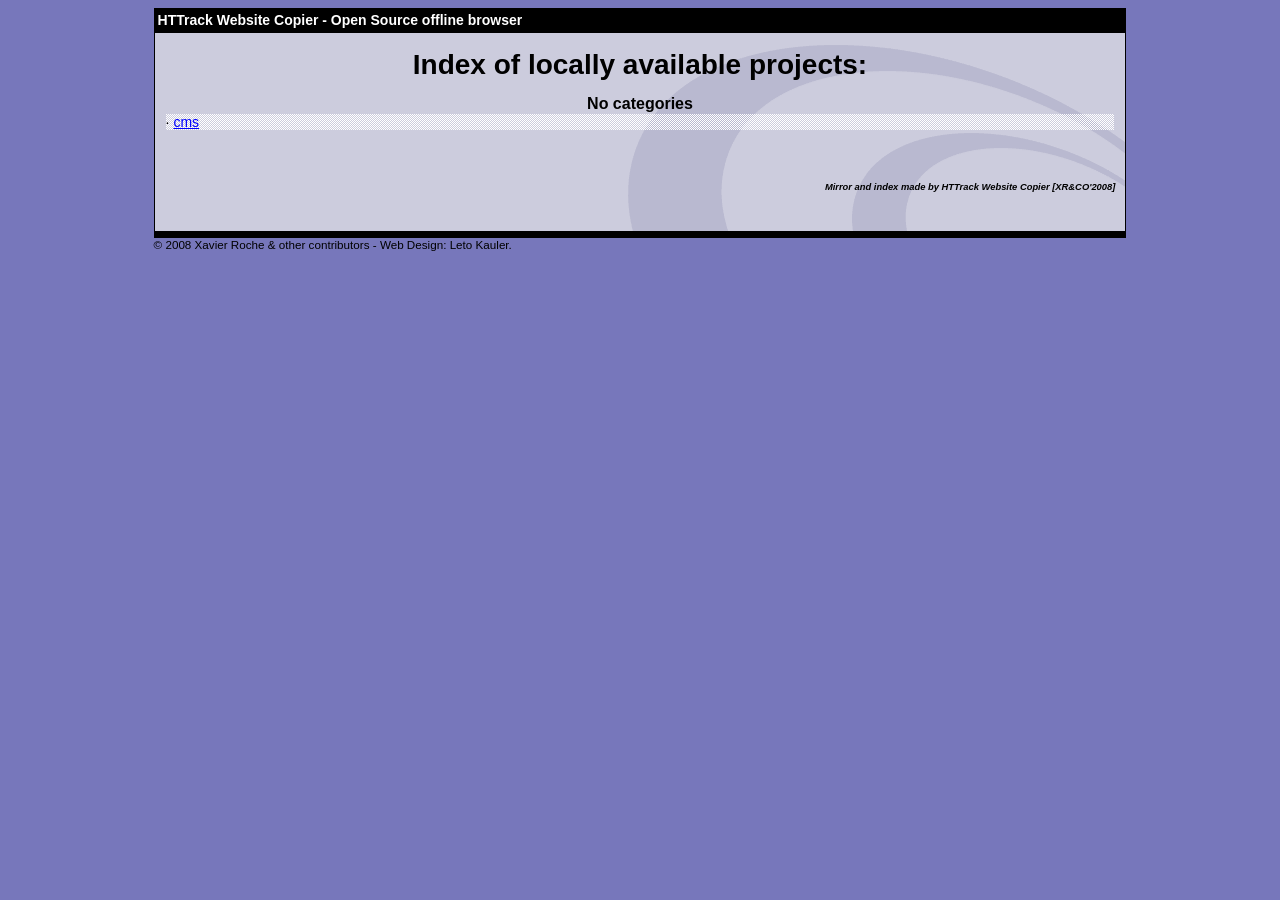
<file: index.html>
<html xmlns="http://www.w3.org/1999/xhtml" lang="en">

<head>
	<meta http-equiv="Content-Type" content="text/html; charset=utf-8" />
	<meta name="description" content="HTTrack is an easy-to-use website mirror utility. It allows you to download a World Wide website from the Internet to a local directory,building recursively all structures, getting html, images, and other files from the server to your computer. Links are rebuiltrelatively so that you can freely browse to the local site (works with any browser). You can mirror several sites together so that you can jump from one toanother. You can, also, update an existing mirror site, or resume an interrupted download. The robot is fully configurable, with an integrated help" />
	<meta name="keywords" content="httrack, HTTRACK, HTTrack, winhttrack, WINHTTRACK, WinHTTrack, offline browser, web mirror utility, aspirateur web, surf offline, web capture, www mirror utility, browse offline, local  site builder, website mirroring, aspirateur www, internet grabber, capture de site web, internet tool, hors connexion, unix, dos, windows 95, windows 98, solaris, ibm580, AIX 4.0, HTS, HTGet, web aspirator, web aspirateur, libre, GPL, GNU, free software" />
	<title>List of available projects - HTTrack Website Copier</title>
	<!-- Mirror and index made by HTTrack Website Copier/3.49-2 [XR&CO'2014] -->

	<style type="text/css">
	<!--

body {
	margin: 0;  padding: 0;  margin-bottom: 15px;  margin-top: 8px;
	background: #77b;
}
body, td {
	font: 14px "Trebuchet MS", Verdana, Arial, Helvetica, sans-serif;
	}

#subTitle {
	background: #000;  color: #fff;  padding: 4px;  font-weight: bold; 
	}

#siteNavigation a, #siteNavigation .current {
	font-weight: bold;  color: #448;
	}
#siteNavigation a:link    { text-decoration: none; }
#siteNavigation a:visited { text-decoration: none; }

#siteNavigation .current { background-color: #ccd; }

#siteNavigation a:hover   { text-decoration: none;  background-color: #fff;  color: #000; }
#siteNavigation a:active  { text-decoration: none;  background-color: #ccc; }


a:link    { text-decoration: underline;  color: #00f; }
a:visited { text-decoration: underline;  color: #000; }
a:hover   { text-decoration: underline;  color: #c00; }
a:active  { text-decoration: underline; }

#pageContent {
	clear: both;
	border-bottom: 6px solid #000;
	padding: 10px;  padding-top: 20px;
	line-height: 1.65em;
	background-image: url(backblue.gif);
	background-repeat: no-repeat;
	background-position: top right;
	}

#pageContent, #siteNavigation {
	background-color: #ccd;
	}


.imgLeft  { float: left;   margin-right: 10px;  margin-bottom: 10px; }
.imgRight { float: right;  margin-left: 10px;   margin-bottom: 10px; }

hr { height: 1px;  color: #000;  background-color: #000;  margin-bottom: 15px; }

h1 { margin: 0;  font-weight: bold;  font-size: 2em; }
h2 { margin: 0;  font-weight: bold;  font-size: 1.6em; }
h3 { margin: 0;  font-weight: bold;  font-size: 1.3em; }
h4 { margin: 0;  font-weight: bold;  font-size: 1.18em; }

.blak { background-color: #000; }
.hide { display: none; }
.tableWidth { min-width: 400px; }

.tblRegular       { border-collapse: collapse; }
.tblRegular td    { padding: 6px;  background-image: url(fade.gif);  border: 2px solid #99c; }
.tblHeaderColor, .tblHeaderColor td { background: #99c; }
.tblNoBorder td   { border: 0; }


// -->
</style>

</head>

<body>
<table width="76%" border="0" align="center" cellspacing="0" cellpadding="3" class="tableWidth">
	<tr>
	<td id="subTitle">HTTrack Website Copier - Open Source offline browser</td>
	</tr>
</table>
<table width="76%" border="0" align="center" cellspacing="0" cellpadding="0" class="tableWidth">
<tr class="blak">
<td>
	<table width="100%" border="0" align="center" cellspacing="1" cellpadding="0">
	<tr>
	<td colspan="6"> 
		<table width="100%" border="0" align="center" cellspacing="0" cellpadding="10">
		<tr> 
		<td id="pageContent"> 
<!-- ==================== End prologue ==================== -->


<h1 ALIGN=Center>Index of locally available projects:</H1>
  <table border="0" width="100%" cellspacing="1" cellpadding="0">
		<TH>
		<BR/>
			No categories
		</TH>
		<TR>
		  <TD BACKGROUND="fade.gif">
                    &middot; <A HREF="cms/index.html">cms</A>
   		  </TD>
		</TR>
	</TABLE>
	<BR>
	<H6 ALIGN="RIGHT">
         <I>Mirror and index made by HTTrack Website Copier [XR&CO'2008]</I>
	</H6>
	<!-- Mirror and index made by HTTrack Website Copier/3.49-2 [XR&CO'2014] -->
	<!-- Thanks for using HTTrack Website Copier! -->

<!-- ==================== Start epilogue ==================== -->
		</td>
		</tr>
		</table>
	</td>
	</tr>
	</table>
</td>
</tr>
</table>

<table width="76%" border="0" align="center" valign="bottom" cellspacing="0" cellpadding="0">
	<tr>
	<td id="footer"><small>&copy; 2008 Xavier Roche & other contributors - Web Design: Leto Kauler.</small></td>
	</tr>
</table>

</body>

</html>
</file>
